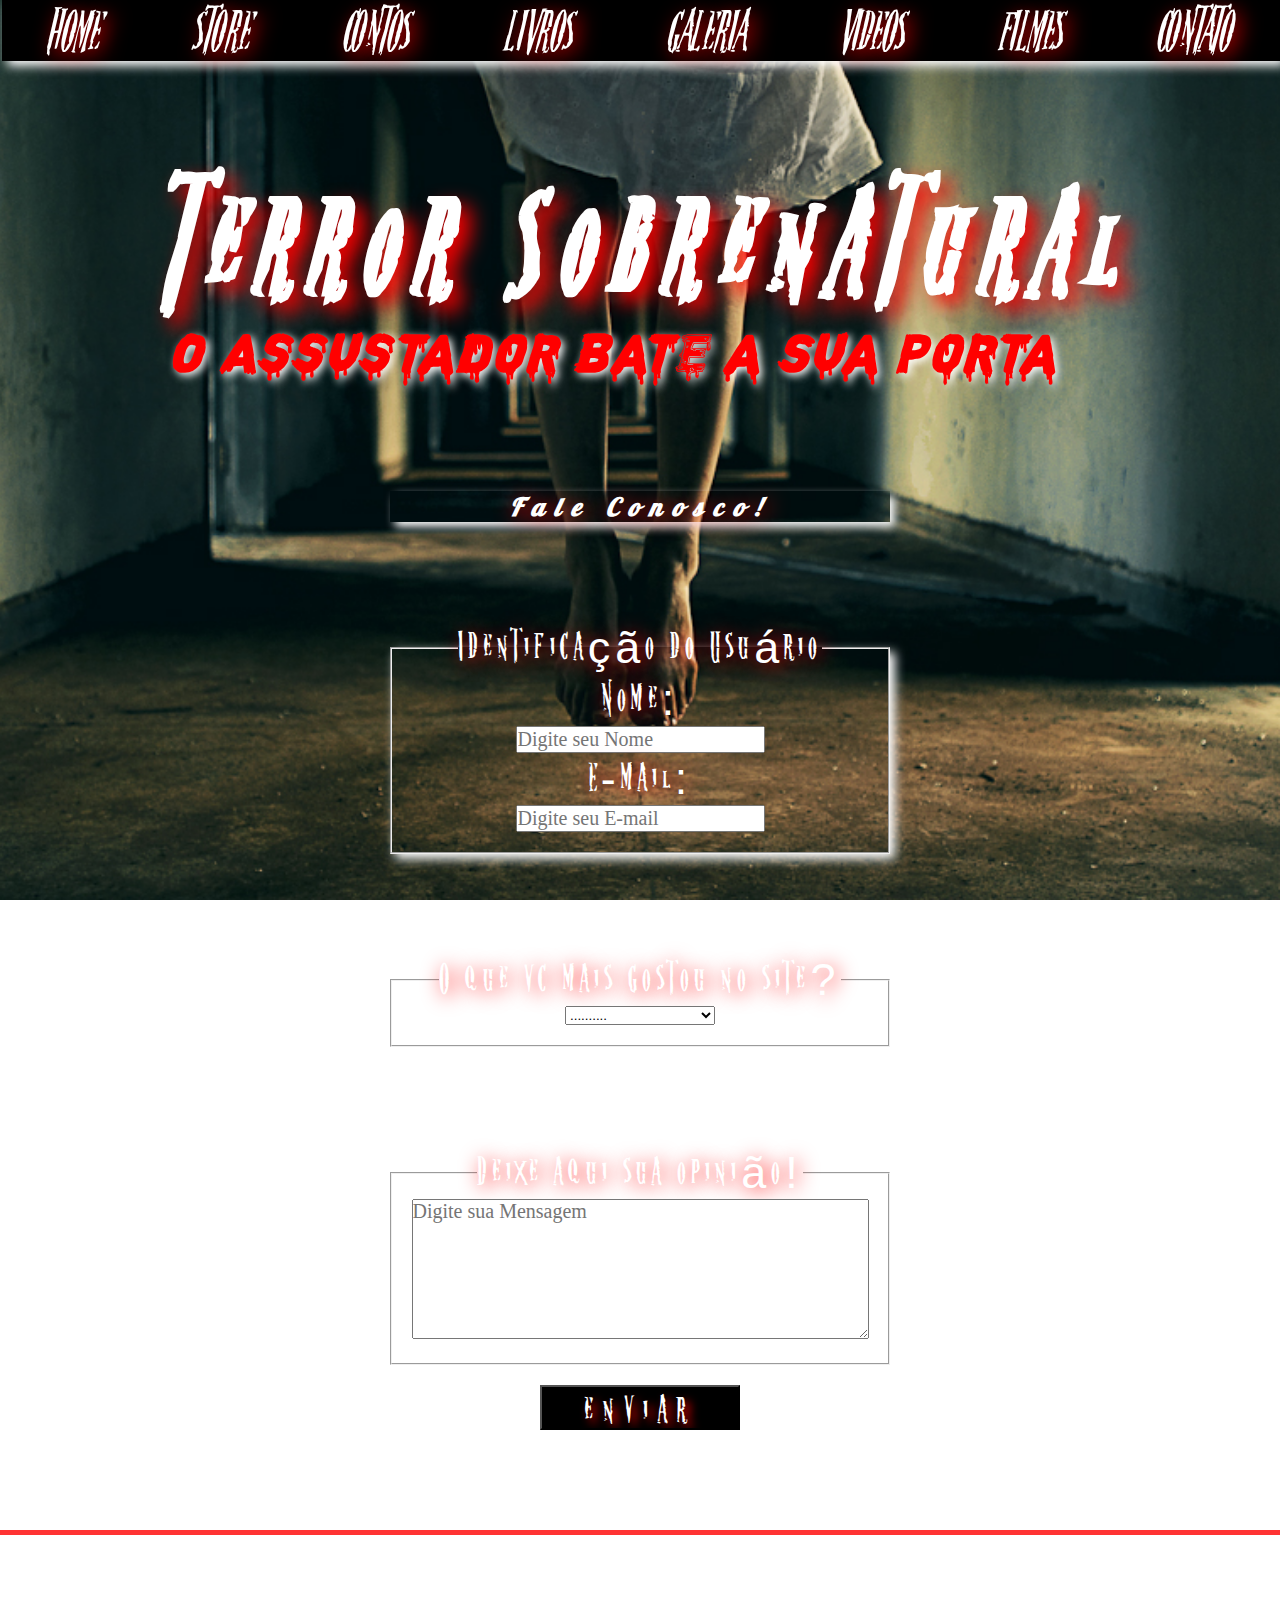
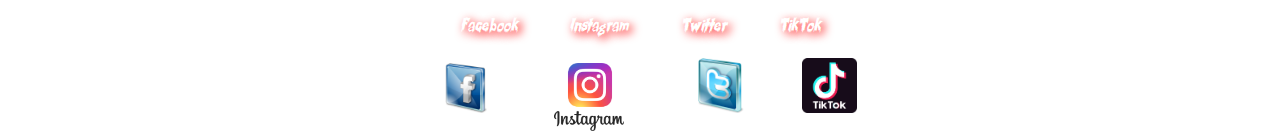
<file: Site_Terror_Sobrenatural/SITE-TERROR-SOBRENATURAL/contato.html>
<!DOCTYPE html>
<html>
<head>
	<title>TERROR-SOBRENATURAL</title>
	<meta charset="utf-8" />
	<link href="css/style.css" type="text/css" rel="stylesheet" />
	<link href="css/contato.css" type="text/css"  rel="stylesheet">
</head>
<body>

	<div class="interface">
		<div class="menu">
			<ol>
				<li><a href="home.html">Home</a></li>
				<li><a href="store.html">Store</a></li>
				<li><a href="conto.html">Contos</a></li>
				<li><a href="livros.html">Livros</a></li>
				<li><a href="galeria.html">Galeria</a></li>
				<li><a href="videos.html">Videos</a></li>
				<li><a href="filmes.html">Filmes</a></li>
				<li><a href="contato.html">Contato</a></li>

			</ol>
		</div>	

	<h1>Terror Sobrenatural</h1>
	<h2>O Assustador Bate a Sua Porta!</h2>


	<div class="formulario">

	<form method="post" id="contato" action="mailto:valdwald81@gmail.com" a target="_blank" /> 

		<h3>Fale Conosco!</h3>

			<fieldset>
				<legend>Identificação do Usuário</legend>
				<legend>Nome:</legend>
				<input type="text" name="tnome" id="cnome" placeholder="Digite seu Nome">
				<legend>E-mail:</legend>
				<input type="email" name="temail" id="cemail" placeholder="Digite seu E-mail">
			</fieldset>	

			<fieldset>
				<legend>O que vc mais gostou no site?</legend>
				<select class="sel">
					<option disabled selected>..........</option>
					<option>Contos</option>
					<option>Livros</option>
					<option>Filmes</option>
					<option>Galeria</option>
					<option>Videos</option>
				</select>
			</fieldset>	

			<fieldset>
				<legend>Deixe aqui sua opinião!</legend>
				<textarea name="tMsg" id="cMsg" cols="40" rows="6" placeholder="Digite sua Mensagem"></textarea>
			</fieldset> 

				<input type="submit" name="acao" value="enviar">
			
				
	</form>

	</div>
	
	
	




	<footer id="rodape"> 

	<a target="_blank" href="https://www.facebook.com">
		<img id="facebookimg" src="imagens/facebook.png" />
	</a>
	<a target="_blank" href="https://twitter.com/login?lang=pt">
	    <img id="twitterimg" src="imagens/twitter.png" />
	</a>
	<a target="_blank" href="https://www.instagram.com/?hl=pt-br">
	    <img id="instagramimg" src="imagens/instagram.png">
	</a>
	<a target="_blank" href="https://www.tiktok.com/@terrorsobrenatural?source=h5_m">
	    <img id="tiktokimg" src="imagens/tiktok.png">
	</a>
	    <br>
	    <a target="_blank" href="https://www.facebook.com">Facebook  /</a>
	    <a target="_blank" href="https://www.instagram.com/?hl=pt-br">Instagram  /</a>
	    <a target="_blank" href="https://twitter.com/login?lang=pt">Twitter /</a>
	    <a target="_blank" href="https://www.tiktok.com/@terrorsobrenatural?source=h5_m">TikTok</a>

	</footer>



	</div>

	</body>

</html>
</file>
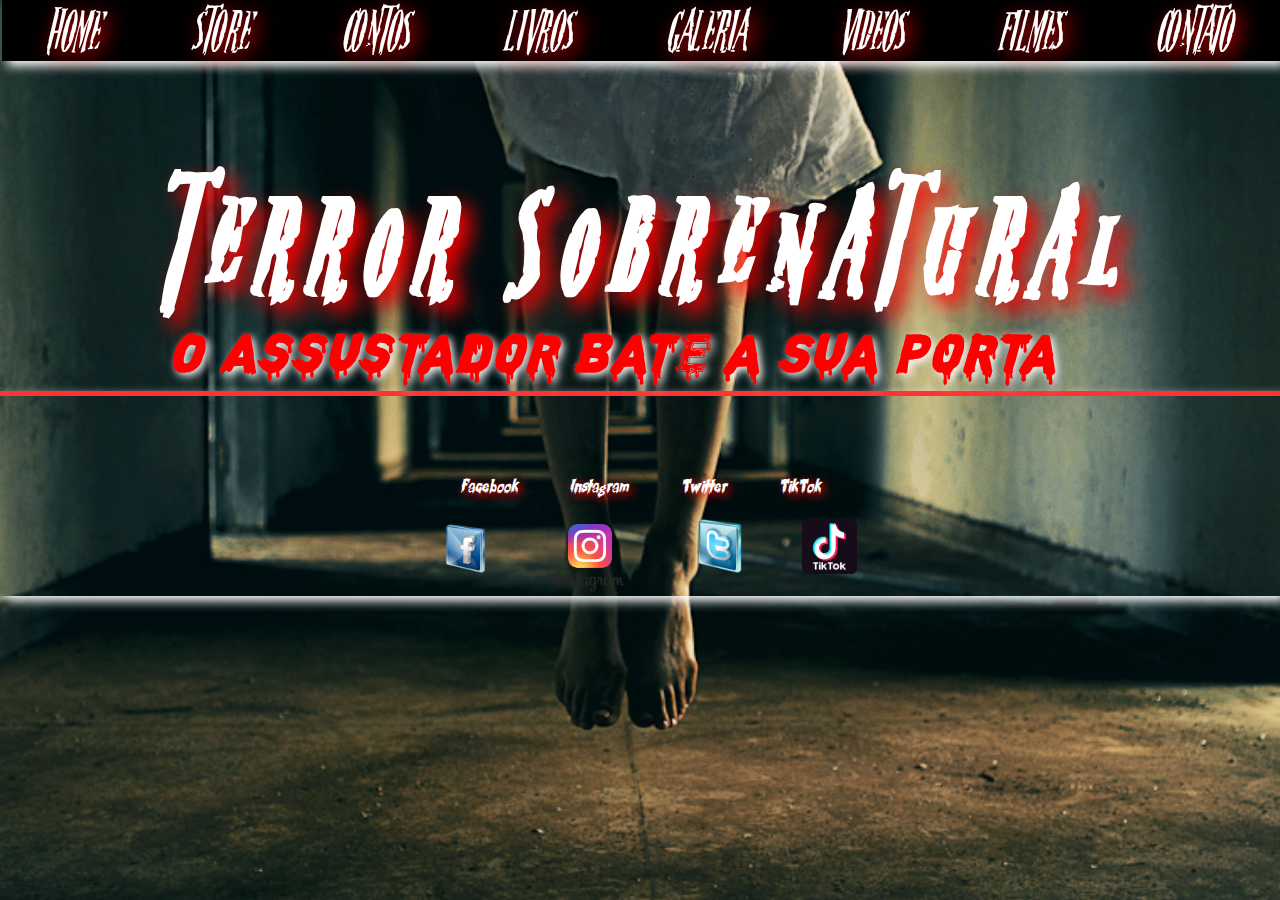
<file: Site_Terror_Sobrenatural/SITE-TERROR-SOBRENATURAL/conto.html>
<!DOCTYPE html>
<html>
<head>
	<title>TERROR-SOBRENATURAL</title>
	<meta charset="utf-8" />
	<link href="css/style.css" type="text/css" rel="stylesheet" />
</head>
<body>

	<div class="interface">
		<div class="menu">
			<ol>
				<li><a href="home.html">Home</a></li>
				<li><a href="store.html">Store</a></li>
				<li><a href="conto.html">Contos</a></li>
				<li><a href="livros.html">Livros</a></li>
				<li><a href="galeria.html">Galeria</a></li>
				<li><a href="videos.html">Videos</a></li>
				<li><a href="filmes.html">Filmes</a></li>
				<li><a href="contato.html">Contato</a></li>

			</ol>
		</div>	

	<h1>Terror Sobrenatural</h1>
	<h2>O Assustador Bate a Sua Porta!</h2>

	<p></p>

	</div>
	<!--<br>
	<a target="_blank" href="https://www.gptplanet.com/?ref=decao"><img src="https://www.gptplanet.com/banners/banner2.png" border="0" width="100" height="100" /></a>
	<br>
	<a target="_blank" href="https://www.gptplanet.com/?ref=decao"><img src="https://www.gptplanet.com/banners/banner3.png" border="0" width="486" height="60" /></a>
	<br>-->
	
	
	




	<footer id="rodape"> 

	<a target="_blank" href="https://www.facebook.com">
		<img id="facebookimg" src="imagens/facebook.png" />
	</a>
	<a target="_blank" href="https://twitter.com/login?lang=pt">
	    <img id="twitterimg" src="imagens/twitter.png" />
	</a>
	<a target="_blank" href="https://www.instagram.com/?hl=pt-br">
	    <img id="instagramimg" src="imagens/instagram.png">
	</a>
	<a target="_blank" href="https://www.tiktok.com/@terrorsobrenatural?source=h5_m">
	    <img id="tiktokimg" src="imagens/tiktok.png">
	</a>
	    <br>
	    <a target="_blank" href="https://www.facebook.com">Facebook  /</a>
	    <a target="_blank" href="https://www.instagram.com/?hl=pt-br">Instagram  /</a>
	    <a target="_blank" href="https://twitter.com/login?lang=pt">Twitter /</a>
	    <a target="_blank" href="https://www.tiktok.com/@terrorsobrenatural?source=h5_m">TikTok</a>

	</footer>



	</div>

	</body>

</html>
</file>
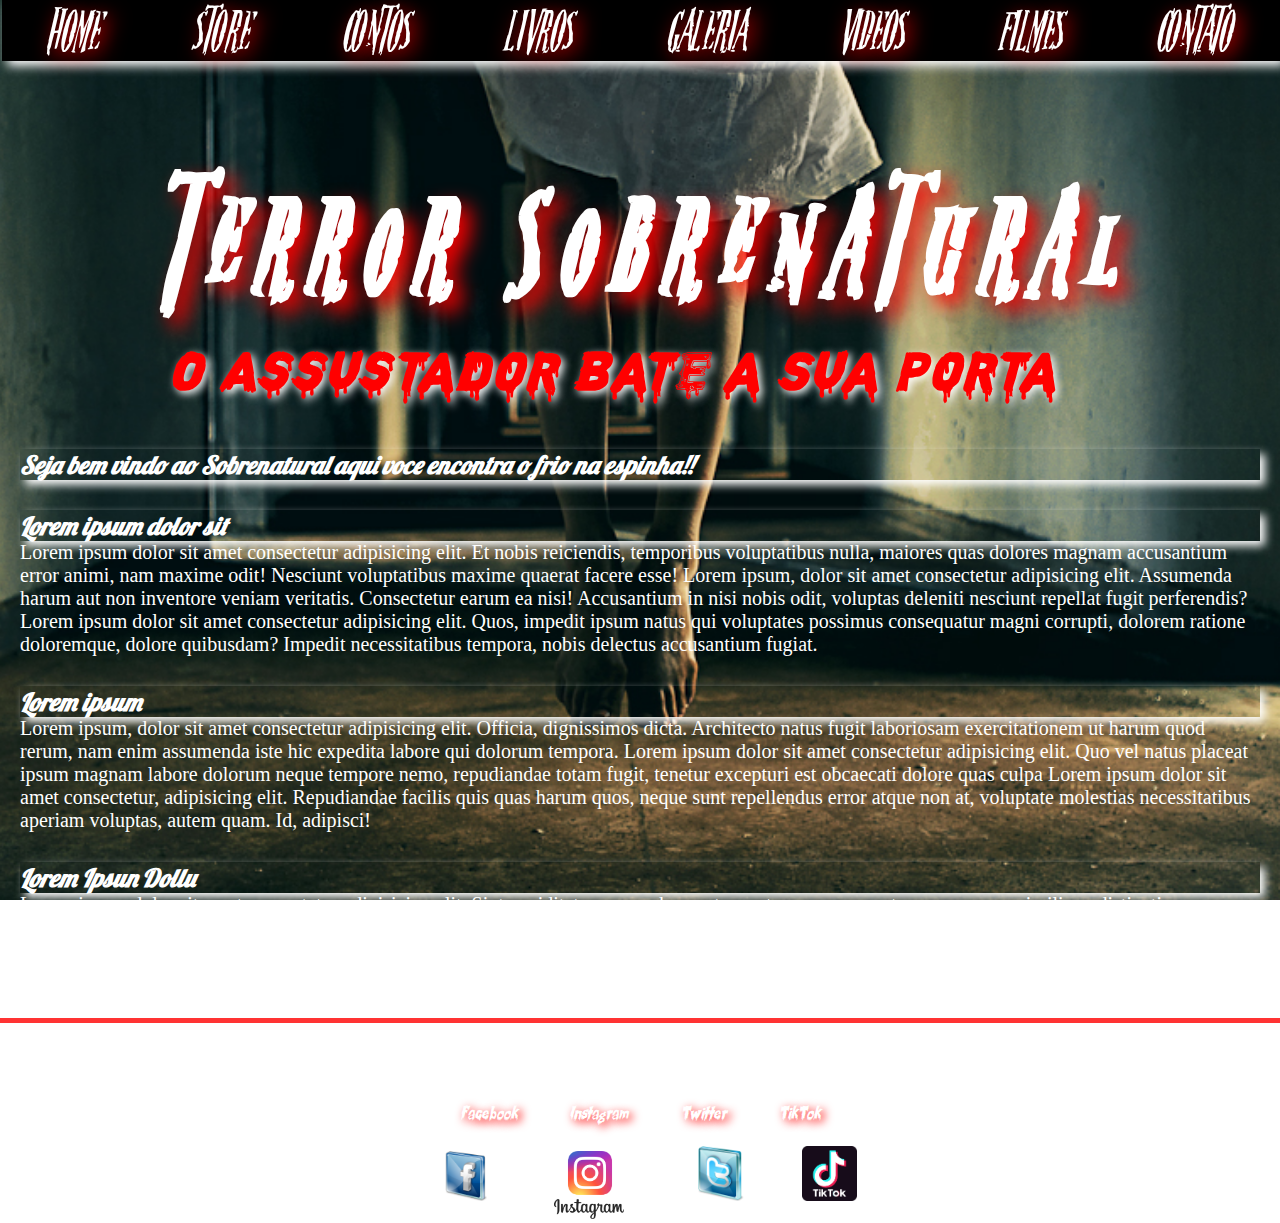
<file: Site_Terror_Sobrenatural/SITE-TERROR-SOBRENATURAL/home.html>
<!DOCTYPE html>
<html>
<head>
	<title>TERROR-SOBRENATURAL</title>
	<meta charset="utf-8" />
	<link href="css/style.css" type="text/css" rel="stylesheet" />
</head>
	 

	<body>

	<div class="interface">
		<div class="menu">
			<ol>
				<li><a href="home.html">Home</a></li>
				<li><a href="store.html">Store</a></li>
				<li><a href="conto.html">Contos</a></li>
				<li><a href="livros.html">Livros</a></li>
				<li><a href="galeria.html">Galeria</a></li>
				<li><a href="videos.html">Videos</a></li>
				<li><a href="filmes.html">Filmes</a></li>
				<li><a href="contato.html">Contato</a></li>
			</ol>
		</div>	
 

<header>		
	<h1>Terror Sobrenatural</h1>
	<br>
	<h2>O Assustador Bate a Sua Porta!</h2>
</header>


<section>

	<h3>Seja bem vindo ao Sobrenatural aqui voce encontra o frio na espinha!!</h3>

	<h3>Lorem ipsum dolor sit</h3>
	<p>
		Lorem ipsum dolor sit amet consectetur adipisicing elit. Et nobis reiciendis, temporibus voluptatibus nulla, maiores quas dolores magnam accusantium error animi, nam maxime odit! Nesciunt voluptatibus maxime quaerat facere esse!
		Lorem ipsum, dolor sit amet consectetur adipisicing elit. Assumenda harum aut non inventore veniam veritatis. Consectetur earum ea nisi! Accusantium in nisi nobis odit, voluptas deleniti nesciunt repellat fugit perferendis?
		Lorem ipsum dolor sit amet consectetur adipisicing elit. Quos, impedit ipsum natus qui voluptates possimus consequatur magni corrupti, dolorem ratione doloremque, dolore quibusdam? Impedit necessitatibus tempora, nobis delectus accusantium fugiat.
	</p>

	<h3>Lorem ipsum</h3>

	<p>
		Lorem ipsum, dolor sit amet consectetur adipisicing elit. Officia, dignissimos dicta. Architecto natus fugit laboriosam exercitationem ut harum quod rerum, nam enim assumenda iste hic expedita labore qui dolorum tempora.
		Lorem ipsum dolor sit amet consectetur adipisicing elit. Quo vel natus placeat ipsum magnam labore dolorum neque tempore nemo, repudiandae totam fugit, tenetur excepturi est obcaecati dolore quas culpa 
		Lorem ipsum dolor sit amet consectetur, adipisicing elit. Repudiandae facilis quis quas harum quos, neque sunt repellendus error atque non at, voluptate molestias necessitatibus aperiam voluptas, autem quam. Id, adipisci!
	</p>
	<h3>Lorem Ipsun Dollu</h3>

	<p>
		Lorem ipsum dolor sit amet consectetur adipisicing elit. Sint cupiditate recusandae nostrum atque consequuntur eos, cum ex similique distinctio eum. Illum vero omnis magni rem vitae quos expedita? Amet, cumque.
		Lorem ipsum dolor sit amet consectetur adipisicing elit. Porro repudiandae labore expedita! Nostrum quia explicabo sapiente eveniet praesentium labore inventore! Architecto dolores magni blanditiis delectus accusamus. Possimus voluptas natus assumenda.
		Lorem ipsum dolor sit amet consectetur adipisicing elit. Magnam possimus perferendis odio exercitationem! Harum illum, praesentium iusto fuga tempore officia consectetur eum vitae aut aliquid quisquam maiores amet esse magnam?
	</p>

	<!--<br>
	<a target="_blank" href="https://www.gptplanet.com/?ref=decao"><img src="https://www.gptplanet.com/banners/banner2.png" border="0" width="100" height="100" /></a>
	<br>
	<a target="_blank" href="https://www.gptplanet.com/?ref=decao"><img src="https://www.gptplanet.com/banners/banner3.png" border="0" width="486" height="60" /></a>
	<br>-->
	
	
	


</section>

	<footer id="rodape"> 

	<a target="_blank" href="https://www.facebook.com">
		<img id="facebookimg" src="imagens/facebook.png" />
	</a>
	<a target="_blank" href="https://twitter.com/login?lang=pt">
	    <img id="twitterimg" src="imagens/twitter.png" />
	</a>
	<a target="_blank" href="https://www.instagram.com/?hl=pt-br">
	    <img id="instagramimg" src="imagens/instagram.png">
	</a>
	<a target="_blank" href="https://www.tiktok.com/@terrorsobrenatural?source=h5_m">
	    <img id="tiktokimg" src="imagens/tiktok.png">
	</a>    
	    <br>
	    <a target="_blank" href="https://www.facebook.com">Facebook  /</a>
	    <a target="_blank" href="https://www.instagram.com/?hl=pt-br">Instagram  /</a>
	    <a target="_blank" href="https://twitter.com/login?lang=pt">Twitter /</a>
	    <a target="_blank" href="https://www.tiktok.com/@terrorsobrenatural?source=h5_m">TikTok</a>

	</footer>



	</div>

	</body>

</html>
</file>
<file: Site_Terror_Sobrenatural/SITE-TERROR-SOBRENATURAL/css/style.css>
@charset "Utf-8";
@font-face{
    font-family: "fontNight";
    src: url("../font/Night.ttf") format("truetype")
    }
@font-face{
    font-family: "fontTerror";
    src: url("../font/Terror.ttf") format("truetype")
    }
@font-face{
    font-family: "fontNightmare";
    src: url("../font/Nightmare.ttf") format("truetype")
    }
@font-face{
    font-family: "fontTerror2";
    src: url("../font/Terror2.ttf") format("truetype")
    }
@font-face{
    font-family: "Lobster";
    src: url("../font/Lobster-Regular.ttf") format("truetype")
    }
 
*{
	margin: 0;
	padding: 0;
}

html, body{
	height: 100% 
} 

body{
    width: auto;
    height: auto;
	background-image: url("../imagens/terror-1.jpg");
	background-repeat: no-repeat;
	background-size: cover;
    background-position: center;
    background-attachment: fixed;
}

section{
    box-shadow: 5px 5px 1px white;
    padding: 10px 20px;

} 

section p{
    font-size: 20px;
    color: white;

}

.menu li{
    margin-right: 10px;
    padding: 0 20px;
    display: inline-block;
    text-transform: uppercase;
}

.menu ol{
    background-color: black;
    box-shadow: 5px 5px 10px white;
    margin-left: 2px;
    text-align: center;   
    text-transform: uppercase;
    word-spacing: 40px;
}

.menu li a{
    font-family: 'fontNightmare',sans-serif;
    text-decoration: none;
    font-size: 60px;
    color: white;
    text-shadow: 5px 5px 20px red;
    font-style: italic;

}


.interface h1{
	margin-top: 100px;
	font-family: "fontNightmare",sans-serif;
	font-size: 170px;
	color: white;
	text-shadow: 10px 10px 20px red;
	letter-spacing: 20px;
	text-align: center;
	font-style: italic;

}

.interface h2{

	font-family: "fontNight",sans-serif;
	font-size: 50px;
	text-align: center;
	color: red;
	text-shadow: 3px 3px 8px white;
	letter-spacing: 5px;
}

.interface h3{
    box-shadow: 5px 5px 10px white;
    margin-top: 30px;
    font-style: italic;
    font-family: 'Lobster',sans-serif;
    font-size: 25px;
    color: white;

} 

  footer#rodape{
        clear: both;
        border-top: 5px rgb(255, 51, 51) solid;
        text-align: center; 
        line-height: 1.8;
        word-spacing: 20px;
        width: auto;
        height: 200px;
        box-shadow: 5px 5px 10px white;

    }

    footer#rodape a{
        font-family: 'fontTerror2',sans-serif;
        text-shadow: 3px 3px 10px red;
        text-decoration: none;
        color: white;
        font-style: italic;
    }

    footer#rodape a:hover{
    	transition: color 1s;
        color: white;
    }
  
    footer#rodape #tiktokimg{
        position: relative;
        width: 55px;
        top: 110px;
        left: 66px;
           
    }

    footer#rodape #twitterimg{
        position: relative;
        width: 55px;
        top: 110px;
        left: 130px;
           
    }

    footer#rodape #facebookimg{
       position: relative;
       width: 50px; 
       left: -48px;
       top: 110px;
    }  

    footer#rodape #instagramimg{
       position: relative;
       width: 70px; 
       left: -88px;
       top: 128px;
    }
</file>
<file: Site_Terror_Sobrenatural/SITE-TERROR-SOBRENATURAL/css/contato.css>
@charset "Utf-8";
@font-face{
    font-family: "fontNight";
    src: url("../font/Night.ttf") format("truetype")
    }
@font-face{
    font-family: "fontTerror";
    src: url("../font/Terror.ttf") format("truetype")
    }
@font-face{
    font-family: "fontNightmare";
    src: url("../font/Nightmare.ttf") format("truetype")
    }
@font-face{
    font-family: "fontTerror2";
    src: url("../font/Terror2.ttf") format("truetype")
    }

    div .formulario{
        margin: 100px;
    }

    form{
        height: auto;
        width: 500px;
        margin: auto;
        text-align: center;
    }

    form legend{
    font-family: 'fontNightmare',sans-serif;
    letter-spacing: 5px;    
    font-size: 45px;
    color: white;
    text-shadow: 3px 3px 20px red;
    }

    form > h3{
    box-shadow: 5px 5px 10px white;
    font-style: italic;
    letter-spacing: 10px;    
    font-family: "fontNight",sans-serif;    
    font-size: 80px;    
    color: white;
    text-shadow: 3px 3px 20px red;
    }

    form fieldset{
    margin-top: 100px;
    box-shadow: 5px 5px 10px white;
    padding-bottom: 20px;
    }

    form textarea{
    font-family: 'times new roman',sans-serif;    
    font-size: 20px; 
      
    }

    form input[type=text], form input[type=email]{    
    font-family: 'times new roman',sans-serif;    
    font-size: 20px;
    }

    form .sel option{ 
    margin: auto;
    font-size: 20px;    
    font-family: 'fontTerror2',sans-serif;
    color: red;
    
    }

    .sel{
        width: 150px;
    }

    form input[type=submit]{
        letter-spacing: 10px;
        margin-top: 20px;
        font-family: 'fontNightmare',sans-serif;
        font-size: 45px;
        height: 45px;
        width: 200px;
        box-shadow: 5px 5px 10px white;
        color: white;
        text-shadow: 5px 5px 10px red;
        background-color: black;
        cursor: pointer;

    }
</file>
